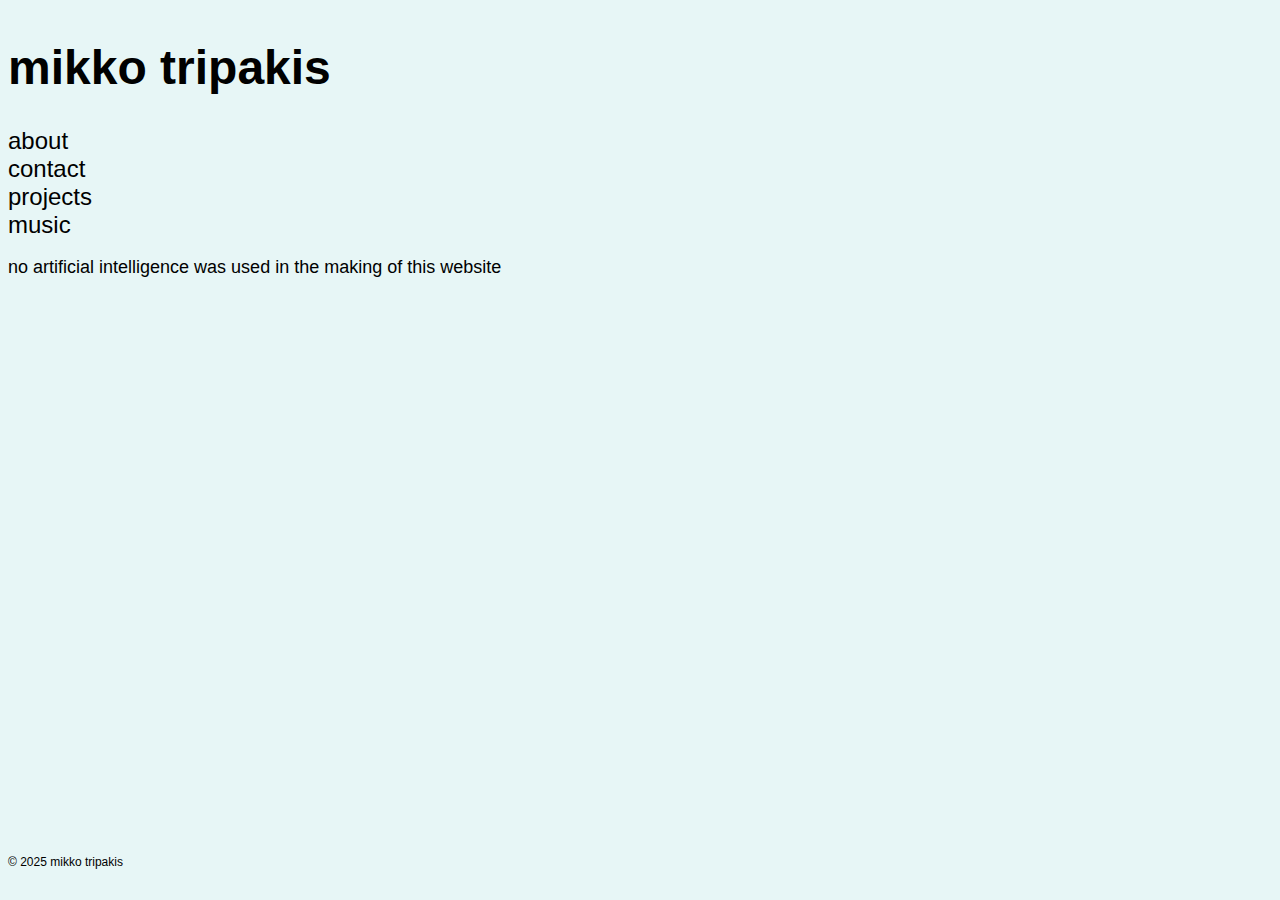
<file: index.html>
<!DOCTYPE html>
<html>

<head>
    <meta name="viewport" content="width=device-width, initial-scale=1.0">
    <link rel="stylesheet" href="css/style.css" />
</head>

<body>
    <div class="home">
        <h1>mikko tripakis</h1>
        <div>
            <a href="about.html">about</a>
        </div>
        <div>
            <a href="contact.html">contact</a>
        </div>
        <div>
            <a href="projects.html">projects</a>
        </div>
        <div>
            <a href="music.html">music</a>
        </div>
        <p class="text">no artificial intelligence was used in the making of this website</p>
    </div>
    <footer>
        <p class="cpr">© 2025 <a href="index.html">mikko tripakis</a></p>
    </footer>
</body>

</html>
</file>
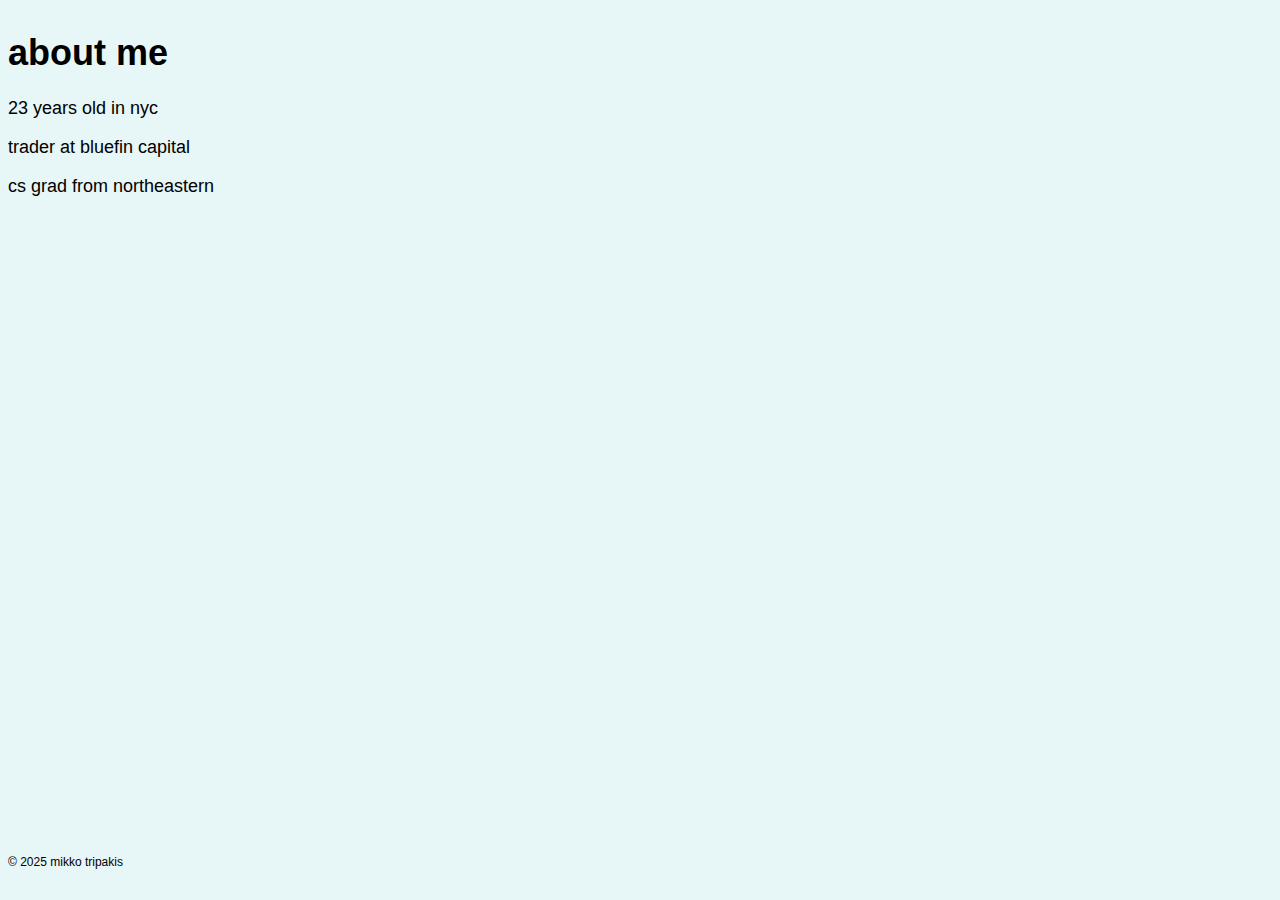
<file: about/index.html>
<!DOCTYPE html>
<html>

<head>
    <meta name="viewport" content="width=device-width, initial-scale=1.0">
    <link rel="stylesheet" href="../css/style.css" />
    <link rel="icon" type="image/x-icon" href="../files/favicon.png">
    <title>About</title>
</head>

<body>
    <div class="text">
        <h1>about me</h1>
        <p>23 years old in nyc</p>
        <p>trader at bluefin capital</p>
        <p>cs grad from northeastern</p>
    </div>
    <footer>
        <p class="cpr">© 2025 <a href="/">mikko tripakis</a></p>
    </footer>
</body>

</html>
</file>
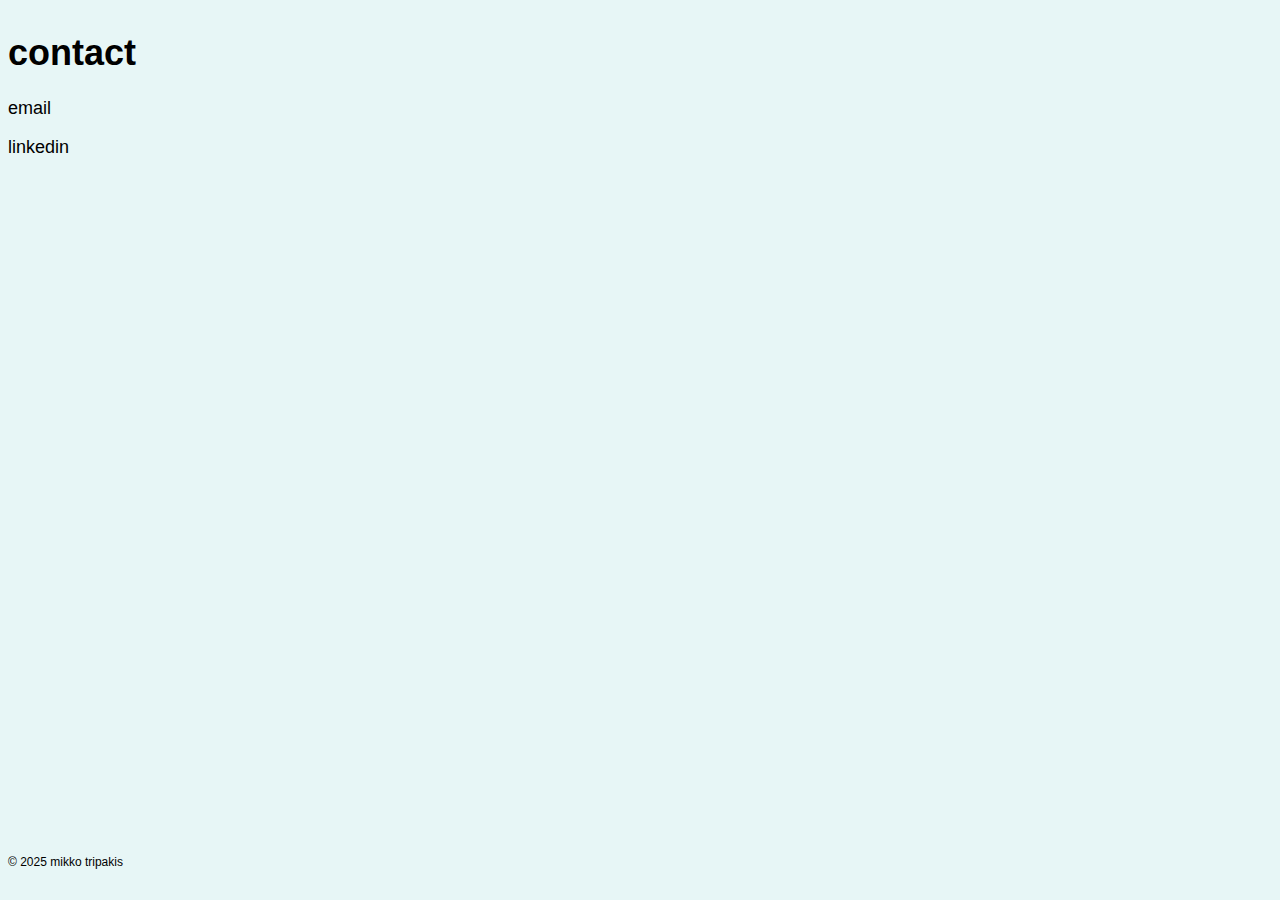
<file: contact/index.html>
<!DOCTYPE html>
<html>

<head>
    <meta name="viewport" content="width=device-width, initial-scale=1.0">
    <link rel="stylesheet" href="../css/style.css" />
    <link rel="icon" type="image/x-icon" href="../files/favicon.png">

    <title>Contact</title>

</head>

<body>
    <div class="text">
        <h1>contact</h1>
        <div>
            <a target="_blank" rel="noopener noreferrer" href="mailto:mikkotripakis@gmail.com">email</p>
        </div>
        <div>
            <a target="_blank" rel="noopener noreferrer" href="https://www.linkedin.com/in/tripakis/">linkedin</a>
        </div>
    </div>
    <footer>
        <p class="cpr">© 2025 <a href="/">mikko tripakis</a></p>
    </footer>
</body>

</html>
</file>
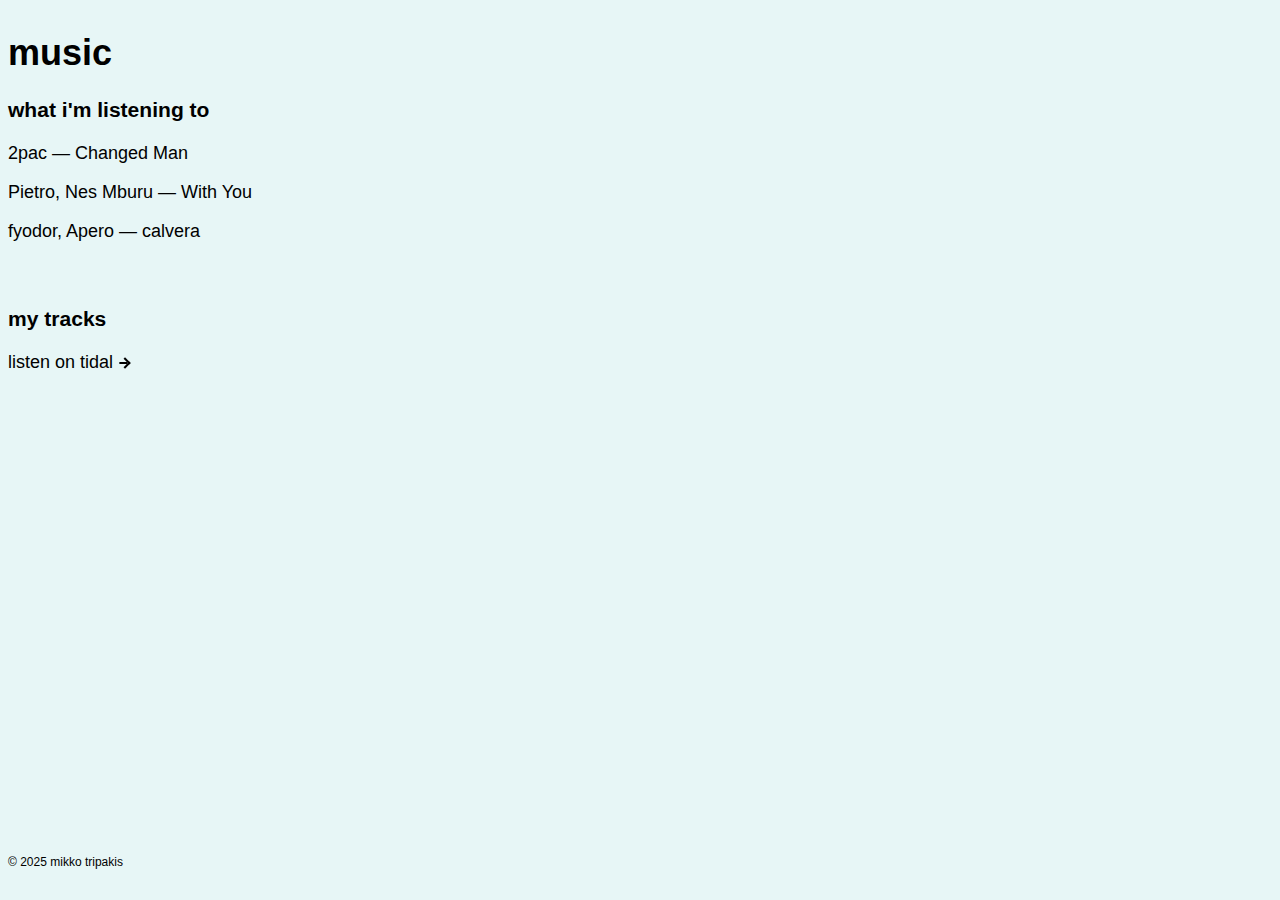
<file: music/index.html>
<!DOCTYPE html>
<html>

<head>
    <meta name="viewport" content="width=device-width, initial-scale=1.0" />
    <link rel="stylesheet" href="../css/style.css" />
    <script src="https://cdn.plyr.io/3.7.8/plyr.polyfilled.js"></script>
    <link rel="stylesheet" href="https://cdn.plyr.io/3.7.8/plyr.css" />
    <link rel="icon" type="image/x-icon" href="../files/favicon.png" />
    <title>Music</title>
</head>

<body>
    <div class="text">
        <h1>music</h1>
        <h3>what i'm listening to</h3>

        <p> 2pac —
            <a target="_blank" rel="noopener noreferrer" href="https://youtu.be/11HwHYcdDt4?si=16AGCmw5IYVxLVIj">
                Changed Man</a>
        </p>

        <p>
            Pietro, Nes Mburu —
            <a target="_blank" rel="noopener noreferrer" href="https://youtu.be/KNw2esMHPVw?si=3aWesc2mys3Uqa5x"> With
                You</a>
        </p>

        <p>
            fyodor, Apero —
            <a target="_blank" rel="noopener noreferrer"
                href="https://open.spotify.com/track/5cpIlNlf4Jc8MhyqYiIzRP?si=cf61c8a4c37f4c9f"> calvera</a>
        </p>

        <br />
        <div class="container">
            <h3>my tracks</h3>

            listen on <a target="_blank" rel="noopener noreferrer" href="https://tidal.com/browse/artist/66428171">tidal
                <span class="external-arrow"></span></a>

        </div>

        <!-- <p>under the sun.wav</p>
        <audio id="player" controls class="audio">
            <source src="../files/uts.wav" type="audio/wav" />
        </audio>


        <div class="container">
            <p>you and me.wav</p>
            <audio id="player2" controls class="audio">
                <source src="../files/uandme.wav" type="audio/wav" />
            </audio>
        </div>

        <div class="container">
            <p>ord.wav</p>
            <audio id="player3" controls class="audio">
                <source src="../files/ORD.wav" type="audio/wav" />
            </audio>
        </div>

        <script>
            const player = new Plyr("#player", {
                controls: ["play", "progress", "current-time", "duration", "volume"],
                settings: [],
            });
            const player2 = new Plyr("#player2", {
                controls: ["play", "progress", "current-time", "duration", "volume"],
                settings: [],
            });
            const player3 = new Plyr("#player3", {
                controls: ["play", "progress", "current-time", "duration", "volume"],
                settings: [],
            });
        </script> -->
    </div>
    <footer>
        <p class="cpr">© 2025 <a href="/">mikko tripakis</a></p>
    </footer>
</body>

</html>
</file>
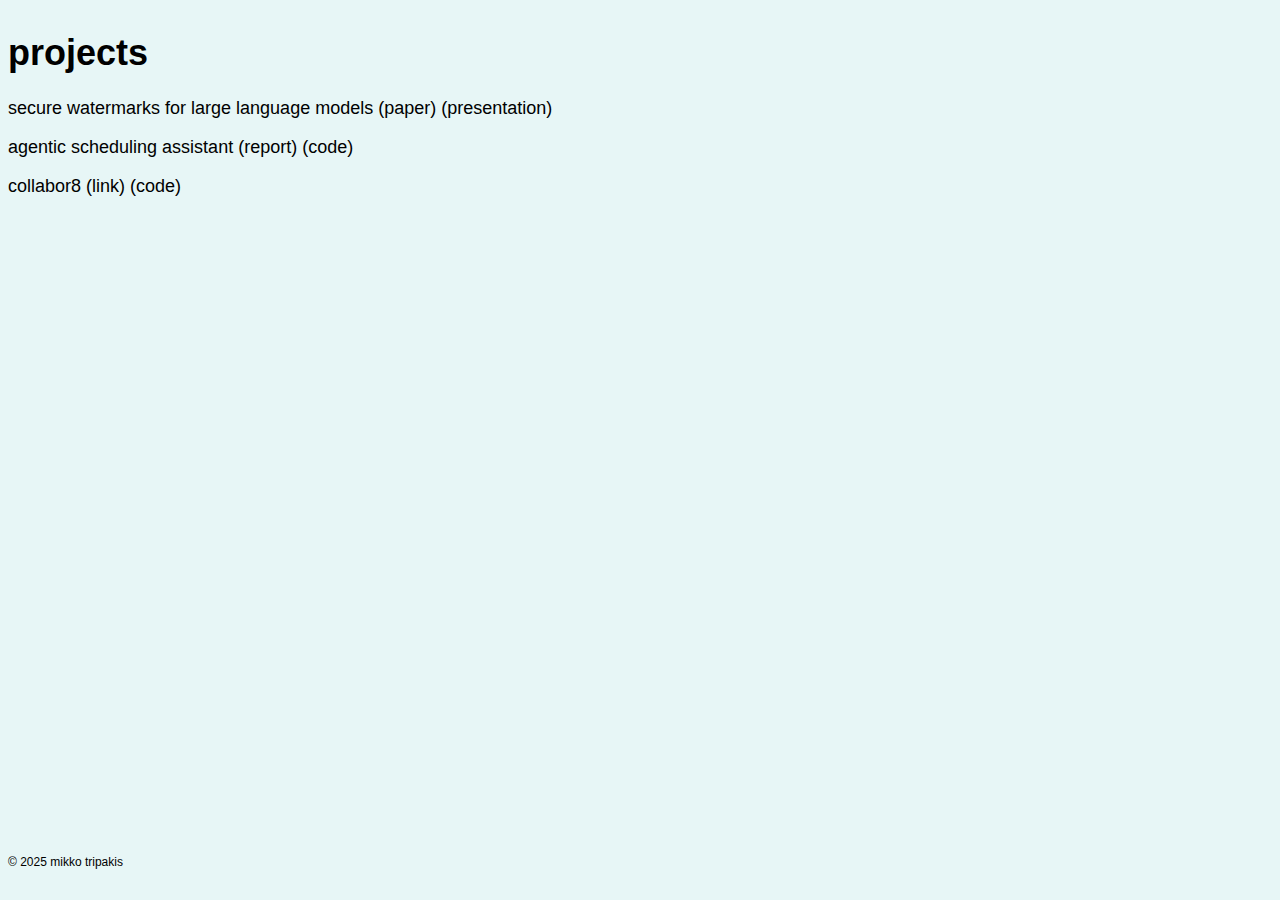
<file: projects/index.html>
<!DOCTYPE html>
<html>

<head>
  <meta name="viewport" content="width=device-width, initial-scale=1.0">
  <link rel="stylesheet" href="../css/style.css" />
  <link rel="icon" type="image/x-icon" href="../files/favicon.png">

  <title>Projects</title>

</head>

<body>
  <div class="text">
    <h1>projects</h1>
    <div>
      <p>secure watermarks for large language models
        (<a target="_blank" rel="noopener noreferrer" href="../files/llm_watermarks_paper.pdf">paper</a>)
        (<a target="_blank" rel="noopener noreferrer" href="../files/llm_watermarks_presentation.pdf">presentation</a>)
      </p>
    </div>
    <div>
      <p>agentic scheduling assistant
        (<a target="_blank" rel="noopener noreferrer" href="../files/email_agent_report.pdf">report</a>)
        (<a target="_blank" rel="noopener noreferrer" href="https://github.com/BrandonLim8890/email-scheduler">code</a>)
      </p>
    </div>
    <div>
      <p>collabor8
        (<a target="_blank" rel="noopener noreferrer" href="https://cs4530-s25-501.onrender.com/">link</a>)
        (<a target="_blank" rel="noopener noreferrer"
          href="https://github.com/neu-cs4530/spring25-team-project-spring25-project-group-501">code</a>)
      </p>
    </div>
  </div>
  <footer>
    <p class="cpr">© 2025 <a href="/">mikko tripakis</a></p>
  </footer>
</body>

</html>
</file>
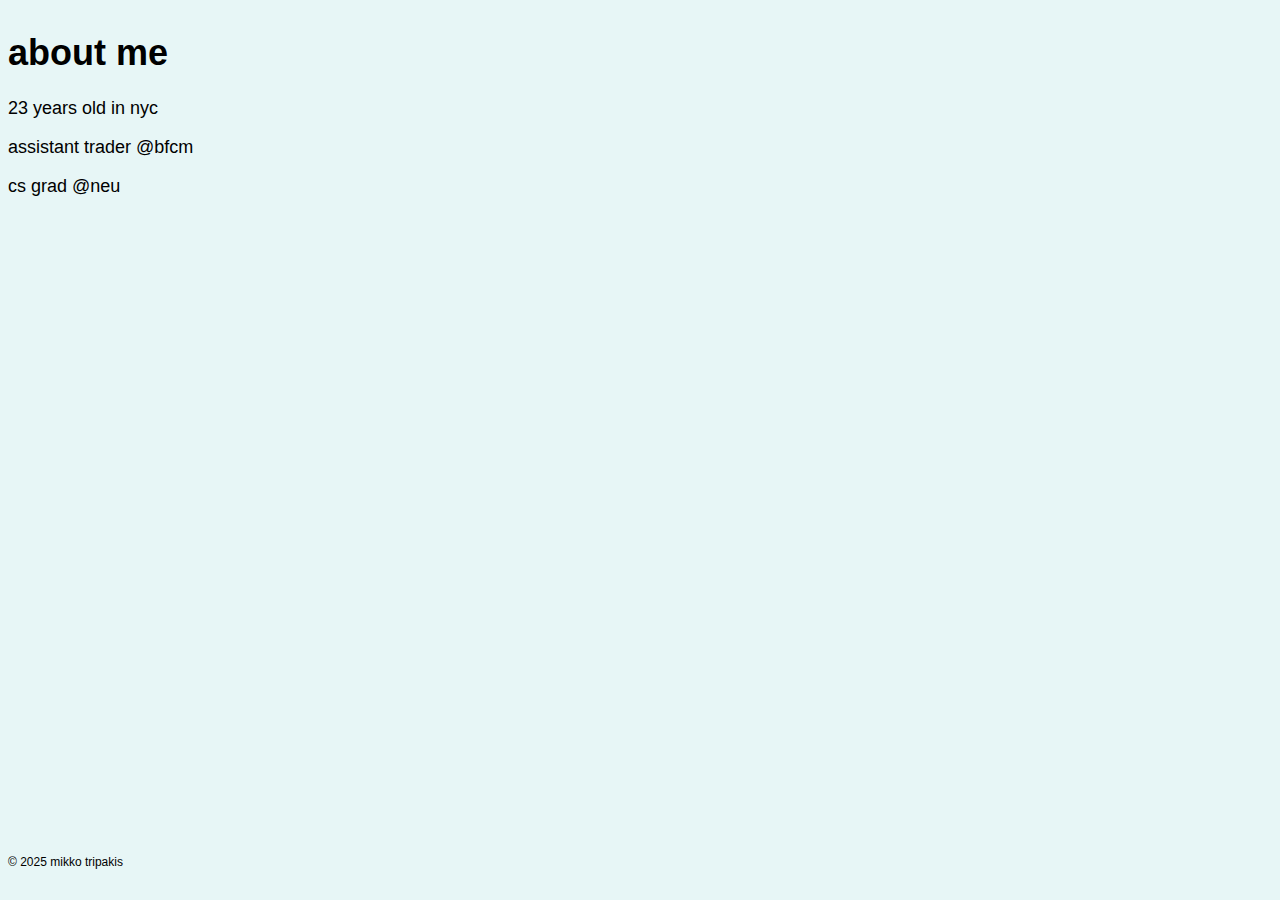
<file: about.html>
<!DOCTYPE html>
<html>

<head>
  <meta name="viewport" content="width=device-width, initial-scale=1.0">
  <link rel="stylesheet" href="css/style.css" />
  <title>About</title>
</head>

<body>
  <div class="text">
    <h1>about me</h1>
    <p>23 years old in <a target="_blank" rel="noopener noreferrer" href="https://nyc.gov/">nyc</a></p>
    <p>assistant trader <a target="_blank" rel="noopener noreferrer" href="https://bfcm.com">@bfcm</a></p>
    <p>cs grad <a target="_blank" rel="noopener noreferrer" href="https://northeastern.edu">@neu</a></p>
  </div>
  <footer>
    <p class="cpr">© 2025 <a href="https://mikkotripakis.com">mikko tripakis</a></p>
  </footer>
</body>

</html>
</file>
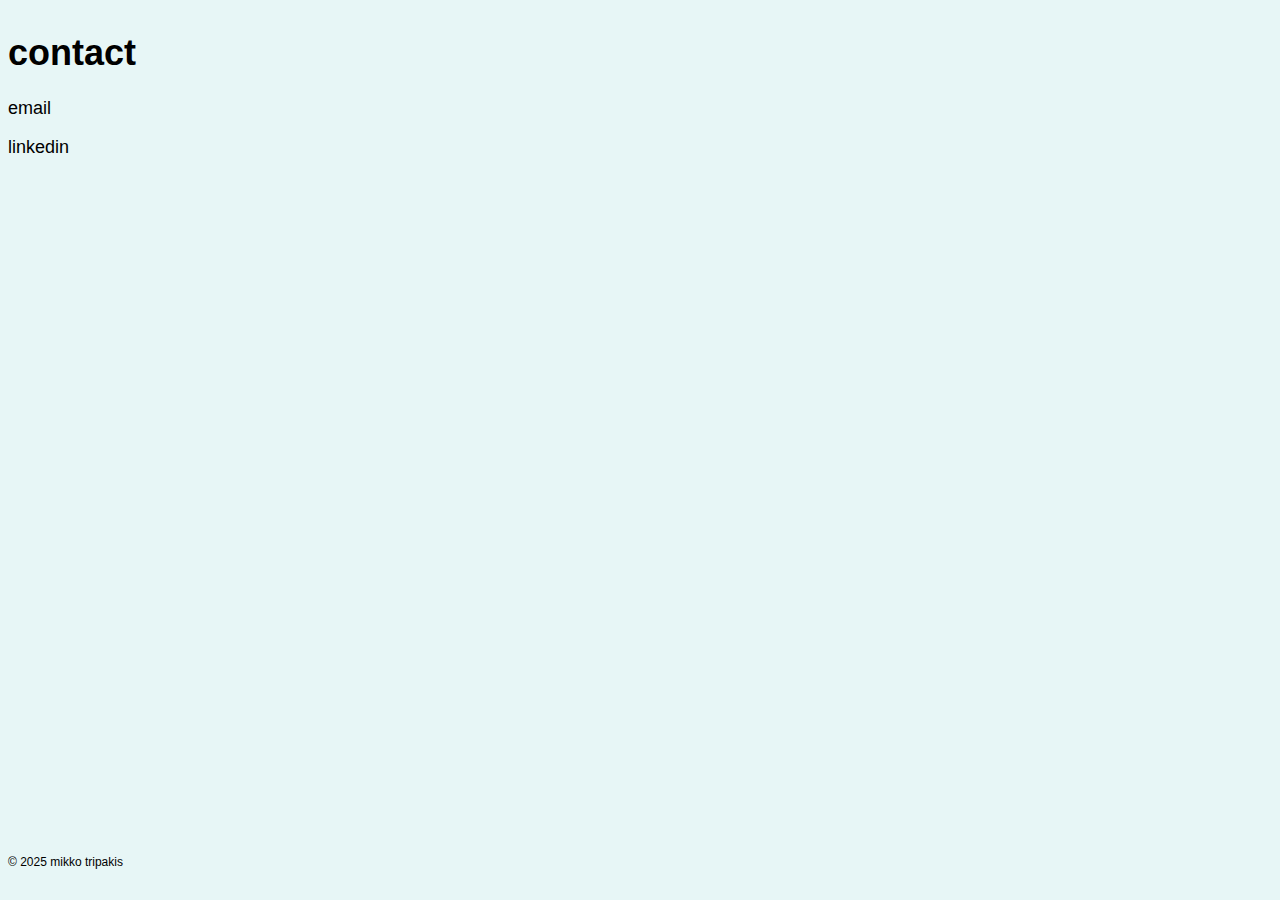
<file: contact.html>
<!DOCTYPE html>
<html>

<head>
    <meta name="viewport" content="width=device-width, initial-scale=1.0">
    <link rel="stylesheet" href="css/style.css" />
    <title>Contact</title>

</head>

<body>
    <div class="text">
        <h1>contact</h1>
        <div>
            <a target="_blank" rel="noopener noreferrer" href="mailto:mikkotripakis@gmail.com">email</p>
        </div>
        <div>
            <a target="_blank" rel="noopener noreferrer" href="https://www.linkedin.com/in/tripakis/">linkedin</a>
        </div>
    </div>
    <footer>
        <p class="cpr">© 2025 <a href="index.html">mikko tripakis</a></p>
    </footer>
</body>

</html>
</file>
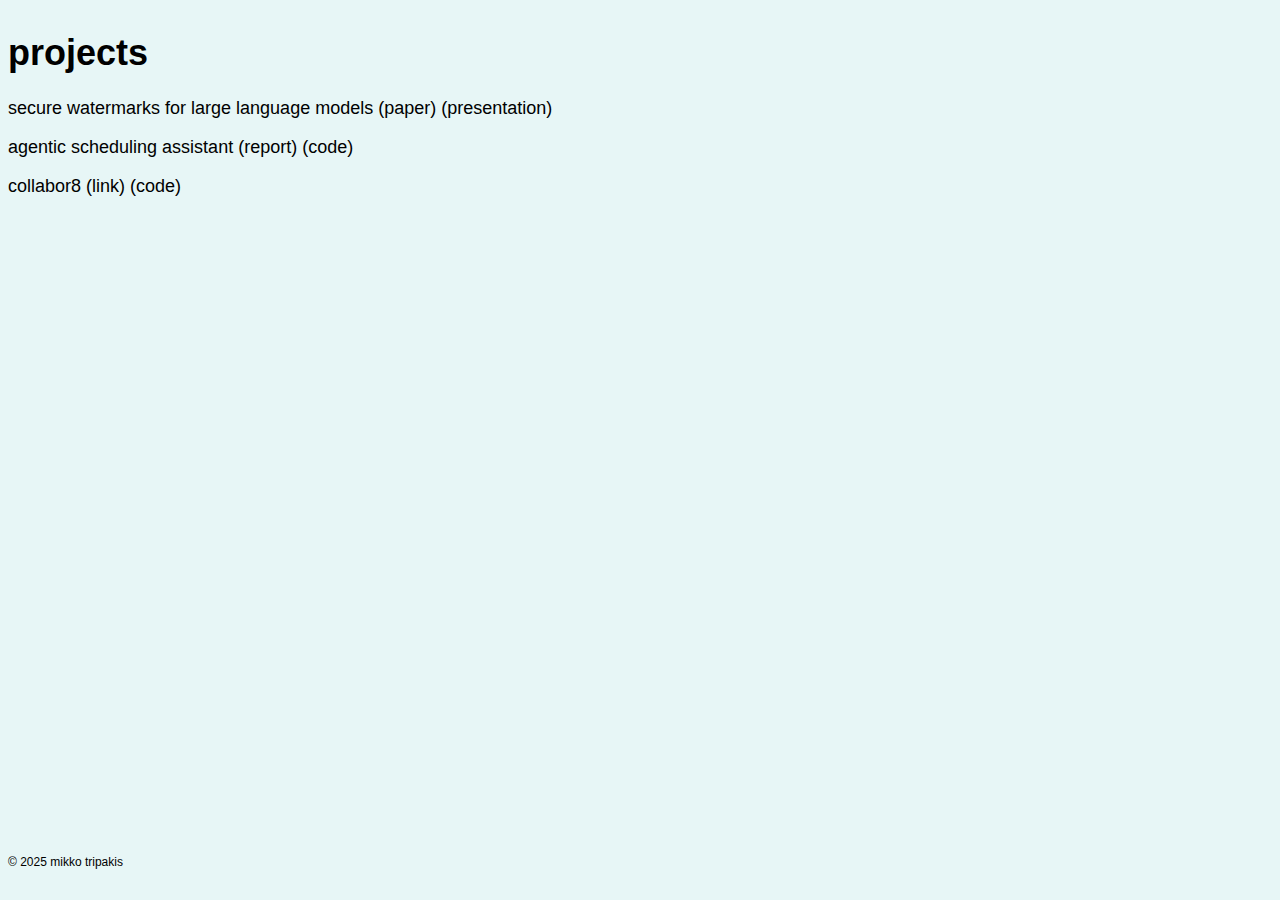
<file: projects.html>
<!DOCTYPE html>
<html>

<head>
  <meta name="viewport" content="width=device-width, initial-scale=1.0">
  <link rel="stylesheet" href="css/style.css" />
  <title>Projects</title>

</head>

<body>
  <div class="text">
    <h1>projects</h1>
    <div>
      <p>secure watermarks for large language models
        (<a target="_blank" rel="noopener noreferrer" href="files/llm_watermarks_paper.pdf">paper</a>)
        (<a target="_blank" rel="noopener noreferrer" href="files/llm_watermarks_presentation.pdf">presentation</a>)
      </p>
    </div>
    <div>
      <p>agentic scheduling assistant
        (<a target="_blank" rel="noopener noreferrer" href="files/email_agent_report.pdf">report</a>)
        (<a target="_blank" rel="noopener noreferrer" href="https://github.com/BrandonLim8890/email-scheduler">code</a>)
      </p>
    </div>
    <div>
      <p>collabor8
        (<a target="_blank" rel="noopener noreferrer" href="https://cs4530-s25-501.onrender.com/">link</a>)
        (<a target="_blank" rel="noopener noreferrer"
          href="https://github.com/neu-cs4530/spring25-team-project-spring25-project-group-501">code</a>)
      </p>
    </div>
  </div>
  <footer>
    <p class="cpr">© 2025 <a href="index.html">mikko tripakis</a></p>
  </footer>
</body>

</html>
</file>
<file: css/style.css>
html {
  font-family: "Garamond", sans-serif;
  background-color: rgb(231, 246, 246);
  font-size: 24px;
  margin: 0;
  padding: 0;
  height: 100dvh;
  width: 100%;
}

a {
  color: inherit;
  text-decoration: none;
  transition: all 0.1s ease-in;
}

a:hover {
  color: peru;
}

body {
  min-height: 97vh;
  display: flex;
  justify-content: top;
  align-items: left;
  flex-direction: column;
}

.cpr {
  font-size: 12px;
}

footer {
  margin-top: auto;
}

.home {
  margin: none;
  padding: none;
}

.text {
  font-size: 18px;
}

.container {
  width: 100%;
  max-width: 500px;
  padding-top: 0.2rem;
}

:root {
  --plyr-color-main: peru;
  --plyr-audio-control-color: peru;
  --plyr-audio-controls-background: rgb(231, 246, 246);
  --plyr-progress-loading-size: 0px;
  --plyr-progress-loading-background: rgb(231, 246, 246);
  --plyr-audio-progress-buffered-background: peru;
  --plyr-range-thumb-height: 14px;
  --plyr-range-thumb-background: peru;
  --plyr-font-family: "Garamond", sans-serif;
  --plyr-range-thumb-shadow: none;
  --plyr-tooltip-background: rgb(231, 246, 246);
  --plyr-control-icon-size: 16px;
}


.plyr__controls>button[data-plyr="settings"] {
  display: none !important;

}

/* Style for external link arrows */
.external-arrow {
  display: inline-block;
  width: 6px;
  height: 6px;
  border-right: 2px solid currentColor;
  border-top: 2px solid currentColor;
  transform: rotate(45deg);
  margin-left: 3px;
  margin-bottom: 1px;
  position: relative;
}

.external-arrow::after {
  content: '';
  position: absolute;
  bottom: -1px;
  left: 0px;
  width: 8px;
  height: 2px;
  background-color: currentColor;
  transform: rotate(-45deg);
  transform-origin: left center;
}
</file>
